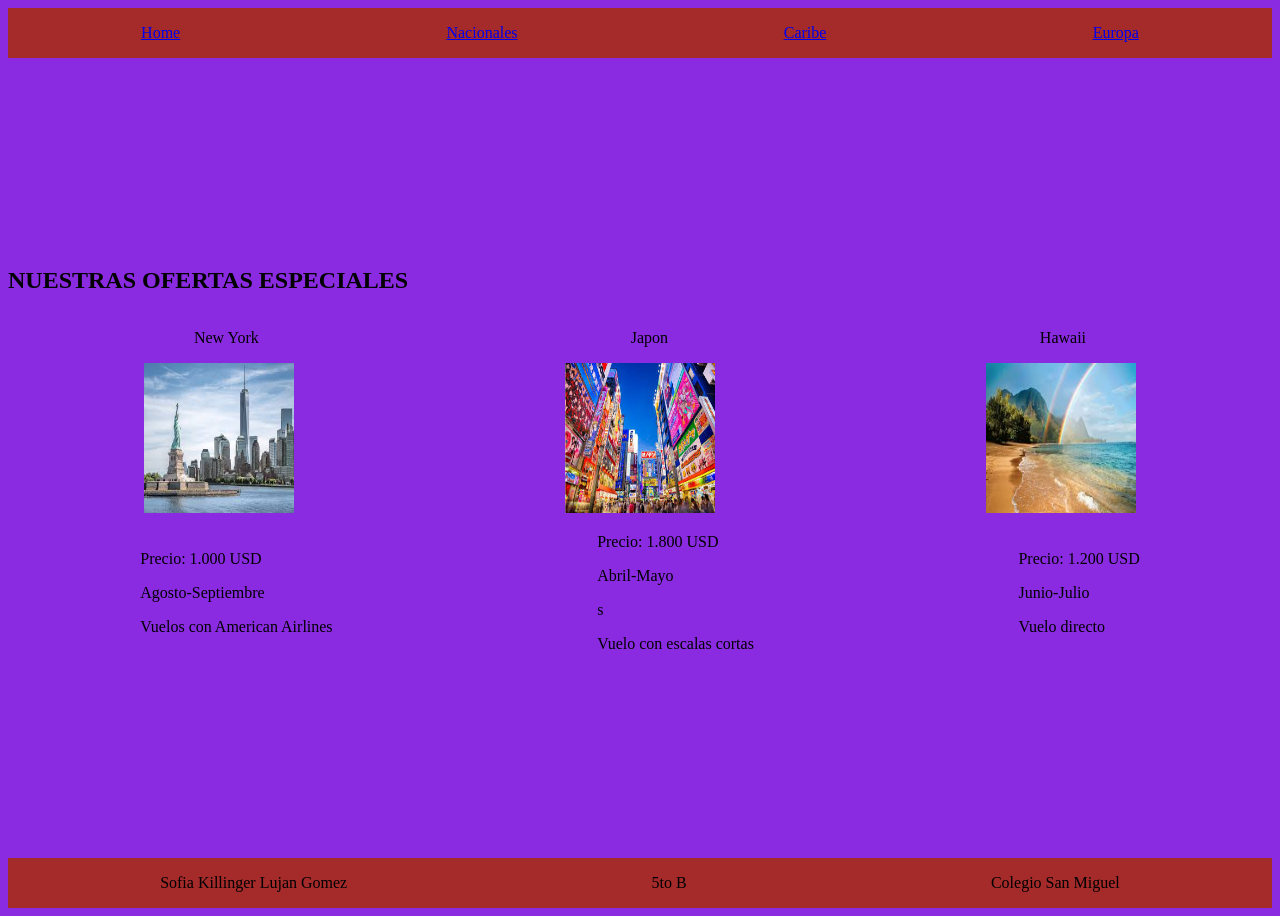
<file: index.html>
<!DOCTYPE html>
<html lang="en">
<head>
    <meta charset="UTF-8">
    <meta http-equiv="X-UA-Compatible" content="IE=edge">
    <meta name="viewport" content="width=device-width, initial-scale=1.0">
    <title>Document</title>
    <link rel="stylesheet" href="./css/style.css">
</head>
<body class="flex-principal">
    
    <header>
        <nav class="flex-container">
         <div>
           <a href="./index.html">Home</a> 
         </div>
         <div>
            <a href="./nacionales.html">Nacionales</a> 
         </div>
         <div>
            <a href="./Caribe.html">Caribe</a>
         </div>
         <div>
            <a href="./Europa.html">Europa</a>
         </div>
        </nav>

    </header>
    <main>
       
       
        <h2>   NUESTRAS OFERTAS ESPECIALES</h2>
            <div class="flex-textos">
                <div> <p> New York</p> </div>
                <div> <p> Japon</p> </div>
                <div> <p>Hawaii</p> </div>
            </div>

        <div class="flex-destacado"> 
            <div>
                <img src="./img/NY.jpg" alt="" class="imagenes-destacadas">
             </div>
            
             <div>
                 <img src="./img/Japon.jpg" alt="" class="imagenes-destacadas">
             </div>
          
             <div>
                  <img src="./img/hawai3.jpg" alt="" class="imagenes-destacadas">
             </div>

       </div>

       <div class="flex-textos">
        <div>
            <p>Precio: 1.000 USD</p>
            <p>Agosto-Septiembre</p>
            <p>Vuelos con American Airlines</p>
        </div>
        <div>
            <p>Precio: 1.800 USD</p>
            <p>Abril-Mayo</p>s
            <p>Vuelo con escalas cortas</p>

        </div>
        <div>
            <p>Precio: 1.200 USD</p>
            <p>Junio-Julio</p>
            <p>Vuelo directo</p>
        </div>
       </div>
           

     

    </main>
    <footer>
      
        <div class="info">
            <div>Sofia Killinger Lujan Gomez</div>
            <div>5to B</div>
            <div>Colegio San Miguel</div>
        </div>
       
      
     

    </footer>
    
</body>
</html>
</file>
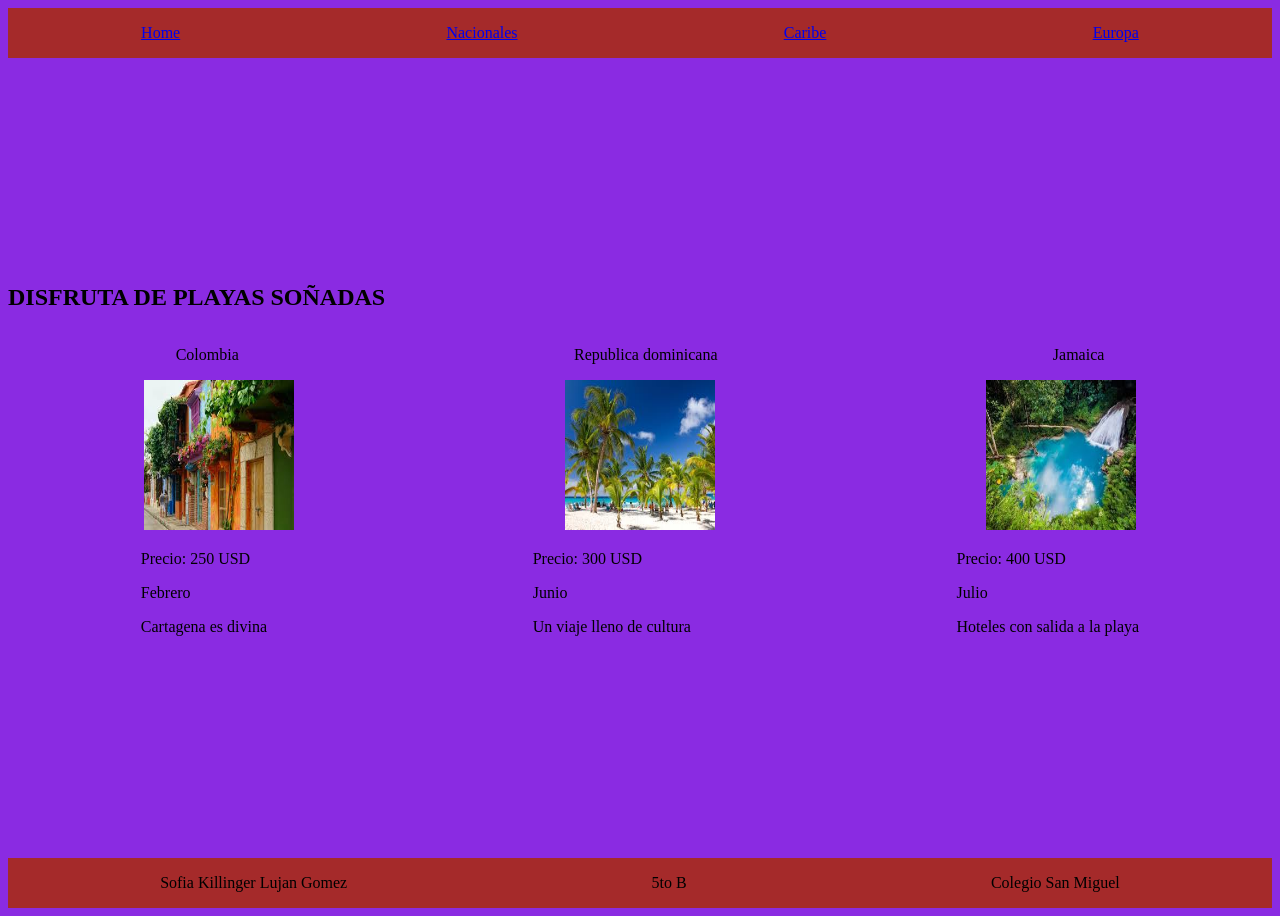
<file: caribe.html>
<!DOCTYPE html>
<html lang="en">
<head>
    <meta charset="UTF-8">
    <meta http-equiv="X-UA-Compatible" content="IE=edge">
    <meta name="viewport" content="width=device-width, initial-scale=1.0">
    <title>Document</title>
    <link rel="stylesheet" href="./css/style.css">
</head>
<body class="flex-principal">
    
    <header>
        <nav class="flex-container">
         <div>
           <a href="./index.html">Home</a> 
         </div>
         <div>
            <a href="./nacionales.html">Nacionales</a> 
         </div>
         <div>
            <a href="./Caribe.html">Caribe</a>
         </div>
         <div>
            <a href="./Europa.html">Europa</a>
         </div>
        </nav>

    </header>
    <main>
       
       
        <h2> DISFRUTA DE PLAYAS SOÑADAS</h2>
            <div class="flex-textos">
                <div> <p> Colombia </p> </div>
                <div> <p> Republica dominicana </p> </div>
                <div> <p>Jamaica</p> </div>
            </div>

        <div class="flex-destacado"> 
            <div>
                 <img src="./img/images (1).jpg" alt="" class="imagenes-destacadas">
             </div>
            
             <div>
                 <img src="./img/rd.jpg" alt="" class="imagenes-destacadas">
             </div>
          
             <div>
                  <img src="./img/jamaica.jpg" alt="" class="imagenes-destacadas">
             </div>

       </div>

       <div class="flex-textos">
        <div>
            <p>Precio: 250 USD</p>
            <p>Febrero</p>
            <p>Cartagena es divina</p>
        </div>
        <div>
            <p>Precio: 300 USD</p>
            <p>Junio</p>
            <p>Un viaje lleno de cultura</p>

        </div>
        <div>
            <p>Precio: 400 USD</p>
            <p>Julio</p>
            <p>Hoteles con salida a la playa</p>
        </div>
       </div>
           

     

    </main>
    <footer>
      
        <div class="info">
            <div>Sofia Killinger Lujan Gomez</div>
            <div>5to B</div>
            <div>Colegio San Miguel</div>
        </div>
       
      
     

    </footer>
    
</body>
</html>
</file>
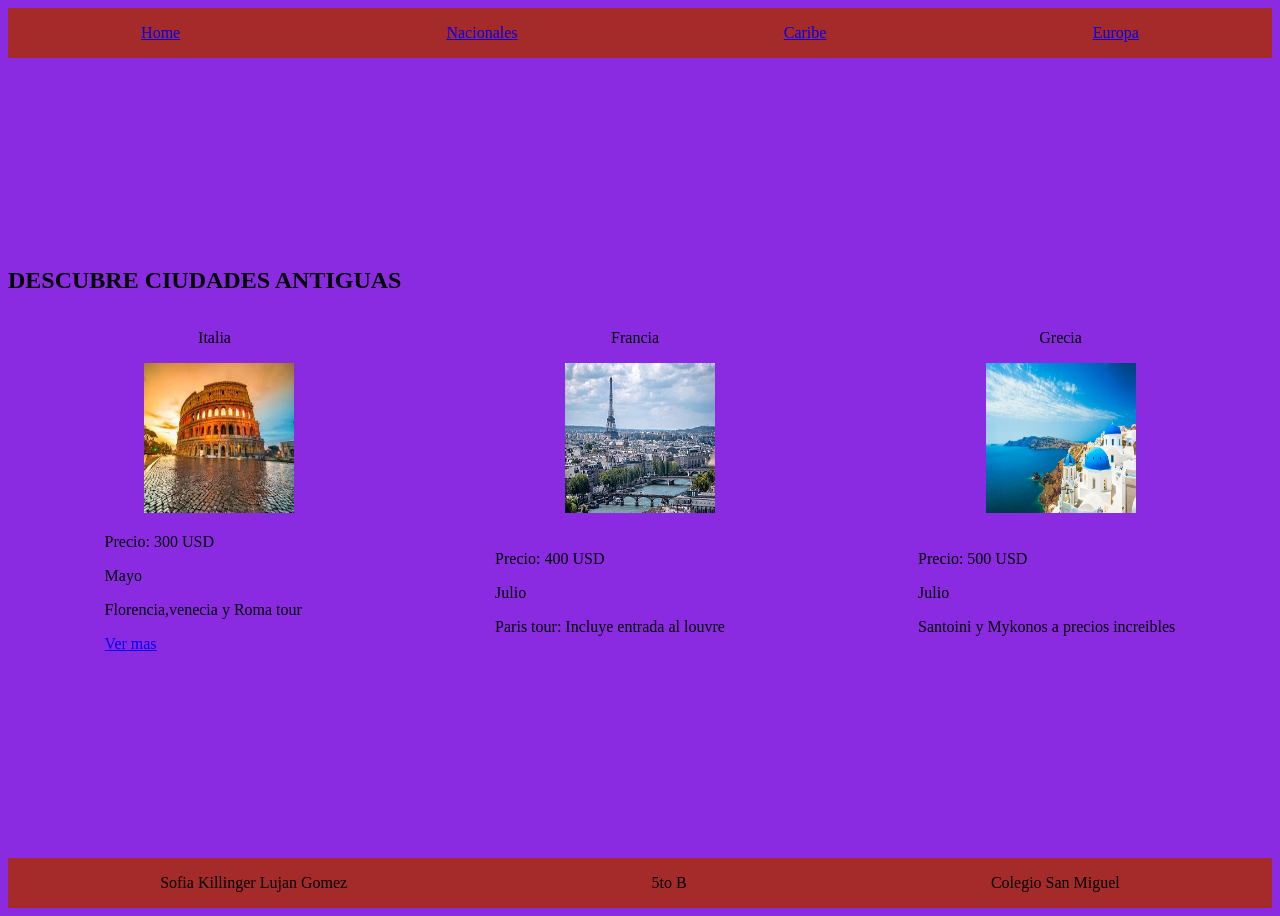
<file: Europa.html>
<!DOCTYPE html>
<html lang="en">
<head>
    <meta charset="UTF-8">
    <meta http-equiv="X-UA-Compatible" content="IE=edge">
    <meta name="viewport" content="width=device-width, initial-scale=1.0">
    <title>Document</title>
    <link rel="stylesheet" href="./css/style.css">
</head>
<body class="flex-principal">
    
    <header>
        <nav class="flex-container">
         <div>
           <a href="./index.html">Home</a> 
         </div>
         <div>
            <a href="./nacionales.html">Nacionales</a> 
         </div>
         <div>
            <a href="./Caribe.html">Caribe</a>
         </div>
         <div>
            <a href="./Europa.html">Europa</a>
         </div>
        </nav>

    </header>
    <main>
       
       
        <h2>  DESCUBRE CIUDADES ANTIGUAS</h2>
            <div class="flex-textos">
                <div> <p> Italia </p> </div>
                <div> <p> Francia </p> </div>
                <div> <p>Grecia</p> </div>
            </div>

        <div class="flex-destacado"> 
            <div>
                <img src="./img/images.jpg" alt="" class="imagenes-destacadas">
             </div>
            
             <div>
                 <img src="./img/La_Tour_Eiffel_vue_de_la_Tour_Saint-Jacques,_Paris_août_2014_(2).jpg" alt="" class="imagenes-destacadas">
             </div>
          
             <div>
                  <img src="./img/Grecia.jpg" alt="" class="imagenes-destacadas">
             </div>

       </div>

       <div class="flex-textos">
        <div>
            <p>Precio: 300 USD</p>
            <p>Mayo</p>
            <p>Florencia,venecia y Roma tour</p>
            <p> <a href="./italia.html"> Ver mas</a> </p>
        </div>
        <div>
            <p>Precio: 400 USD</p>
            <p>Julio</p>
            <p>Paris tour: Incluye entrada al louvre</p>

        </div>
        <div>
            <p>Precio: 500 USD</p>
            <p>Julio</p>
            <p>Santoini y Mykonos a precios increibles</p>
        </div>
       </div>
           

     

    </main>
    <footer>
      
        <div class="info">
            <div>Sofia Killinger Lujan Gomez</div>
            <div>5to B</div>
            <div>Colegio San Miguel</div>
        </div>
       
      
     

    </footer>
    
</body>
</html>
</file>
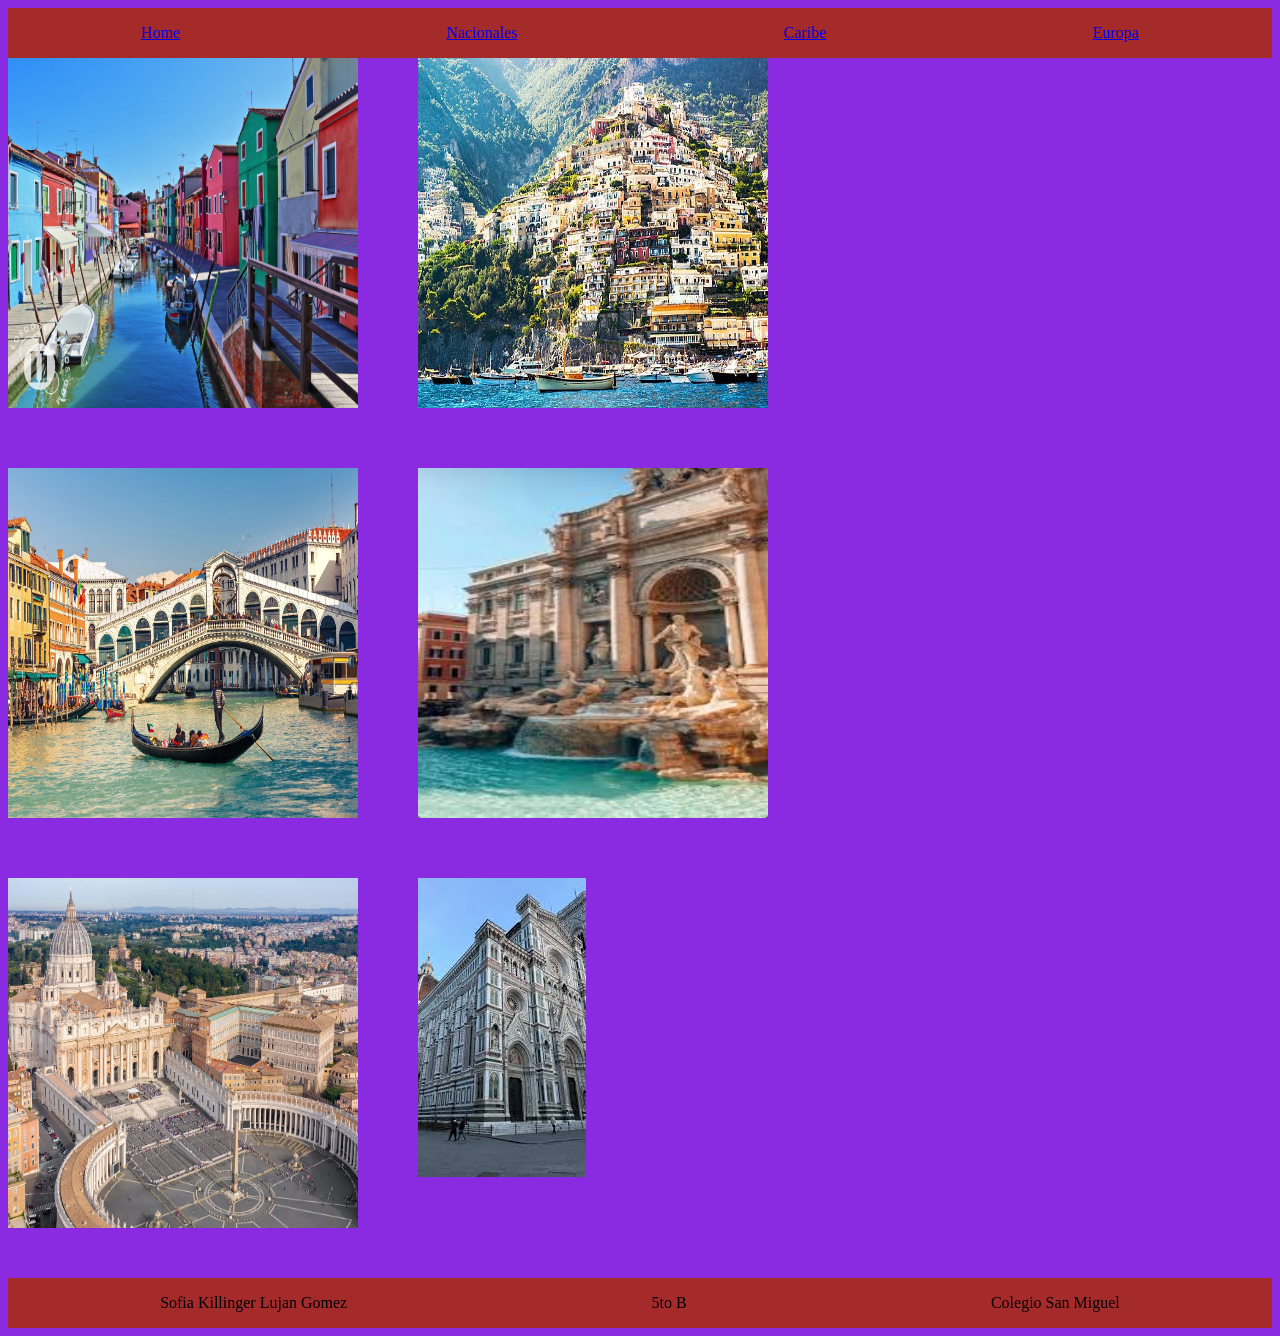
<file: italia.html>
<!DOCTYPE html>
<html lang="en">
<head>
    <meta charset="UTF-8">
    <meta http-equiv="X-UA-Compatible" content="IE=edge">
    <meta name="viewport" content="width=device-width, initial-scale=1.0">
    <title>Document</title>
    <link rel="stylesheet" href="./css/style.css">
</head>
<body class="flex-principal">
    
    <header>
        <nav class="flex-container">
         <div>
           <a href="./index.html">Home</a> 
         </div>
         <div>
            <a href="./nacionales.html">Nacionales</a> 
         </div>
         <div>
            <a href="./Caribe.html">Caribe</a>
         </div>
         <div>
            <a href="./Europa.html">Europa</a>
         </div>
        </nav>

    </header>
   <main>
    <div class="grid-galeria">
        <div > <img src="./img/canal-burano.jpg" alt="" class="imagenes-galeria" ></div>
        <div > <img src="./img/costa amalfitana.jpg" alt="" class="imagenes-galeria"></div>
        <div > <img src="./img/venezia.jpg" alt="" class="imagenes-galeria"></div>
        <div > <img src="./img/fontana ditrevi.jpg" alt="" class="imagenes-galeria"></div>
        <div> <img src="./img/pochi-lo-conoscono-alla-scoperta-del-ricciolo-d-italia-il-minuscolo-territorio-italiano-dentro-la-citta-del-vaticano-1746600486996_1280.jpg" alt="" class="imagenes-galeria"></div>
        <div> <img src="./img/flor.jpg" alt="" class="imagenes-galerias"></div>

    </div>
   </main>
    <footer>
      
        <div class="info">
            <div>Sofia Killinger Lujan Gomez</div>
            <div>5to B</div>
            <div>Colegio San Miguel</div>
        </div>
       
      
     

    </footer>
    
</body>
</html>
</file>
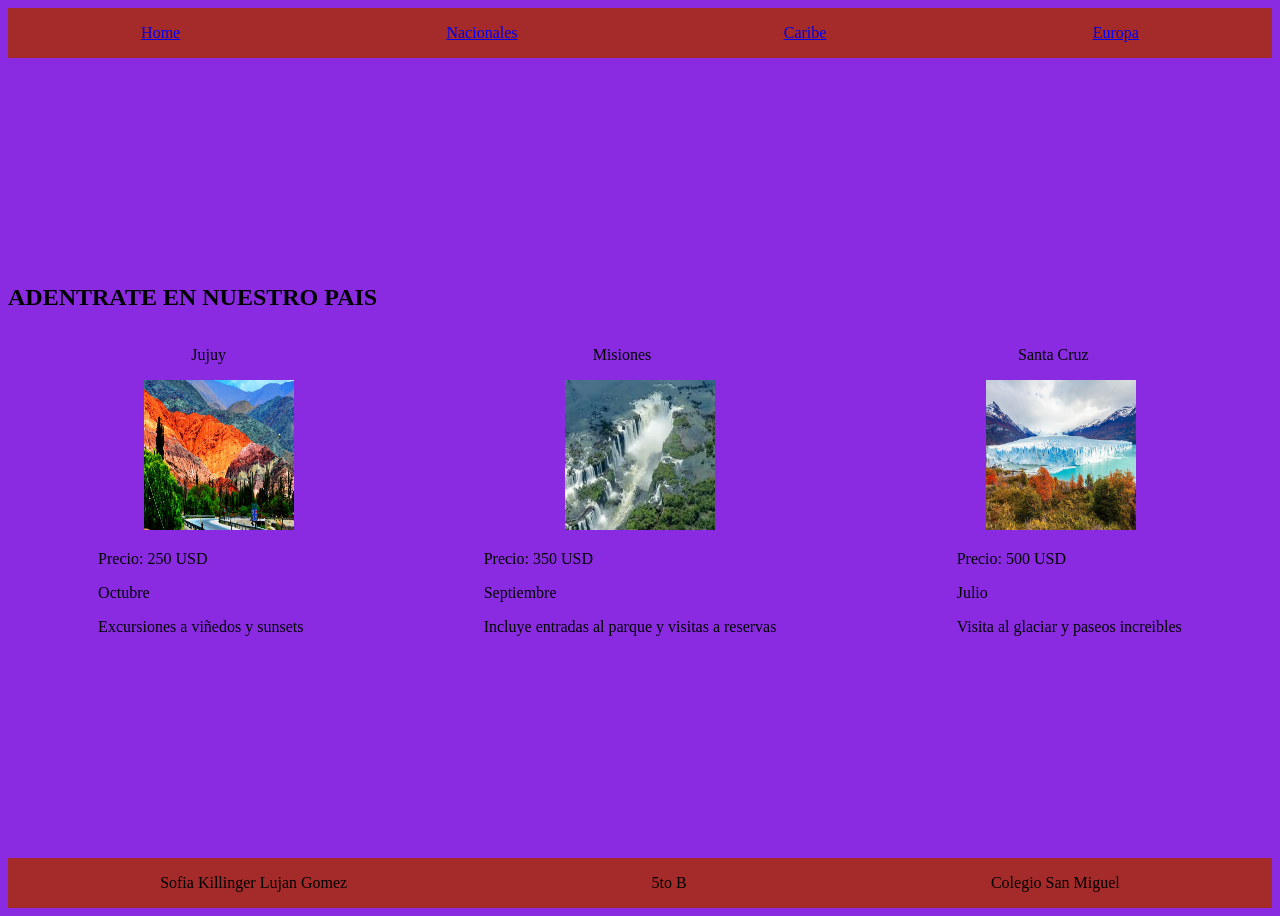
<file: Nacionales.html>
<!DOCTYPE html>
<html lang="en">
<head>
    <meta charset="UTF-8">
    <meta http-equiv="X-UA-Compatible" content="IE=edge">
    <meta name="viewport" content="width=device-width, initial-scale=1.0">
    <title>Document</title>
    <link rel="stylesheet" href="./css/style.css">
</head>
<body class="flex-principal">
    
    <header>
        <nav class="flex-container">
         <div>
           <a href="./index.html">Home</a> 
         </div>
         <div>
            <a href="./nacionales.html">Nacionales</a> 
         </div>
         <div>
            <a href="./Caribe.html">Caribe</a>
         </div>
         <div>
            <a href="./Europa.html">Europa</a>
         </div>
        </nav>

    </header>
    <main>
       
       
        <h2> ADENTRATE EN NUESTRO PAIS
        </h2>
            <div class="flex-textos">
                <div> <p> Jujuy </p> </div>
                <div> <p> Misiones </p> </div>
                <div> <p>Santa Cruz</p> </div>
            </div>

        <div class="flex-destacado"> 
            <div>
                <img src="./img/jujuy.jpg" alt="" class="imagenes-destacadas">
             </div>
            
             <div>
                 <img src="./img/cataratas.jpg" alt="" class="imagenes-destacadas">
             </div>
          
             <div>
                  <img src="./img/atractivo-glaciar-perito-moreno-1.jpg" alt="" class="imagenes-destacadas">
             </div>

       </div>

       <div class="flex-textos">
        <div>
            <p>Precio: 250 USD</p>
            <p>Octubre</p>
            <p>Excursiones a viñedos y sunsets</p>
        </div>
        <div>
            <p>Precio: 350 USD</p>
            <p>Septiembre</p>
            <p>Incluye entradas al parque y visitas a reservas</p>

        </div>
        <div>
            <p>Precio: 500 USD</p>
            <p>Julio</p>
            <p>Visita al glaciar y paseos increibles</p>
        </div>
       </div>
           

     

    </main>
    <footer>
      
        <div class="info">
            <div>Sofia Killinger Lujan Gomez</div>
            <div>5to B</div>
            <div>Colegio San Miguel</div>
        </div>
       
      
     

    </footer>
    
</body>
</html>
</file>
<file: css/style.css>
body{
    background-color: blueviolet;
 }
 .flex-container{
   display: flex;
   flex-direction: row;
   flex-wrap: nowrap;
   justify-content: space-around;
   align-items: center;
   height: 50px;
   background-color: brown;
 }

 .info{
   display: flex;
   flex-direction: row;
   flex-wrap: nowrap;
   justify-content: space-around;
   align-items: center;
   height: 50px;
   background-color: brown;

 }

 .flex-destacado {
   display: flex;
   flex-direction: row;
   flex-wrap: nowrap;
   justify-content: space-around;
   align-items: center;
  
 }

 .imagenes-destacadas {
   height: 150px;
   width: 150px;
 }

 .flex-principal {
   display: flex;
   flex-direction: column;
   justify-content: space-between;
   min-height: 100vh;
 }

 .flex-textos {
  display: flex;
  flex-direction: row;
  flex-wrap: nowrap;
  justify-content: space-around;
  align-items: center;
 }

 .grid-galeria {
  display: grid;
  grid-template-columns: 400px 400px ;
  grid-template-rows: 400px 400px 400px;
  gap: 10px;
 }

 .imagenes-galeria {
  width: 350px;
  height: 350px;
 }
</file>
